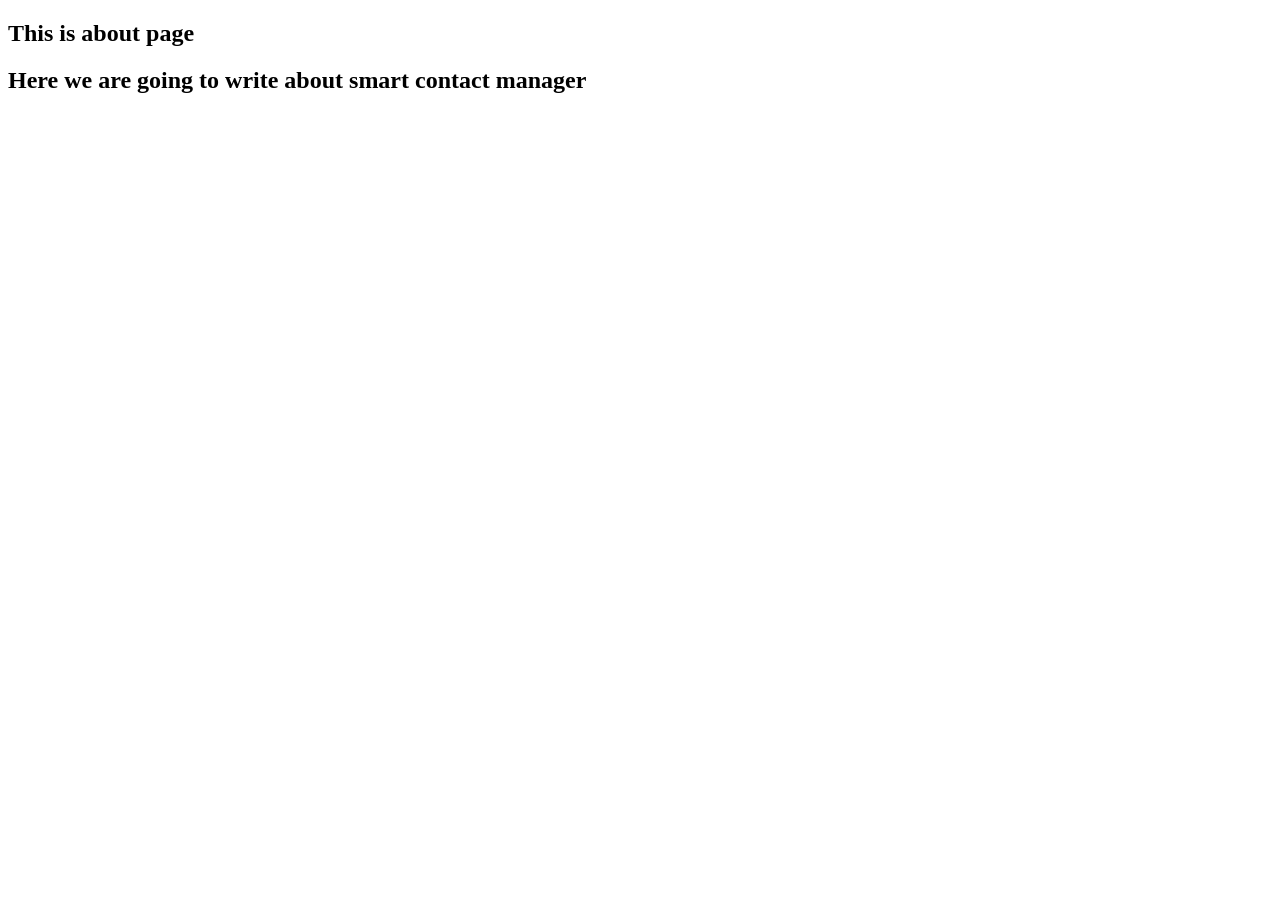
<file: contact-manager/target/classes/templates/about.html>
<!doctype html>
<html lang="en" xmlns:th="http://www.thyme.org"
 th:replace="about :: aboutSection">

<head>
    <meta charset="UTF-8">
    <meta name="viewport"
          content="width=device-width, user-scalable=no, initial-scale=1.0, maximum-scale=1.0, minimum-scale=1.0">
    <meta http-equiv="X-UA-Compatible" content="ie=edge">
    <title>Smart Contact Manager</title>
</head>
<body>

<section th:fragment="aboutSection">
    <h1>This is about page</h1>
    <h2>Here we are going to write about smart contact manager</h2>
</section>

</body>
</html>
</file>
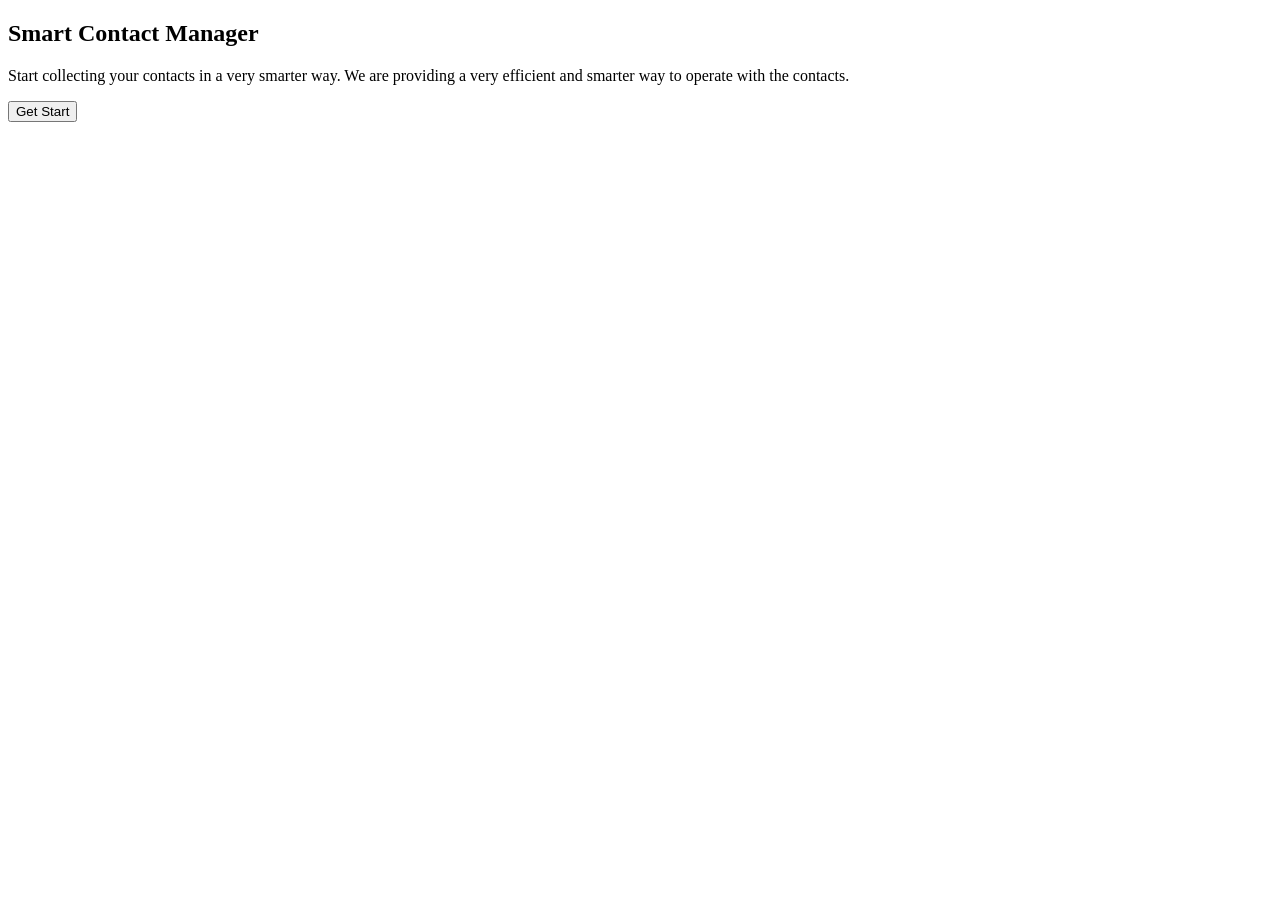
<file: contact-manager/target/classes/templates/home.html>
<!doctype html>
<html lang="en" th:replace="home :: homeSection"
      xmlns:th="http://www.thyme.org">
<head>
    <meta charset="UTF-8">
    <meta name="viewport"
          content="width=device-width, user-scalable=no, initial-scale=1.0, maximum-scale=1.0, minimum-scale=1.0">
    <meta http-equiv="X-UA-Compatible" content="ie=edge">
    <title>Smart Contact Manager</title>
</head>
<body>

<section class="banner d-flex justify-content-center align-item-center" th:fragment="homeSection">
   <div class="text-center">
       <h1 class="font-weight-bold">Smart Contact Manager</h1>
       <p>
           Start collecting your contacts in a very smarter way. We are providing a very efficient and
           smarter way to operate with the contacts.
       </p>
       <button class="btn bg-primary btn-lg text-white">Get Start</button>
   </div>

</section>

</body>
</html>
</file>
